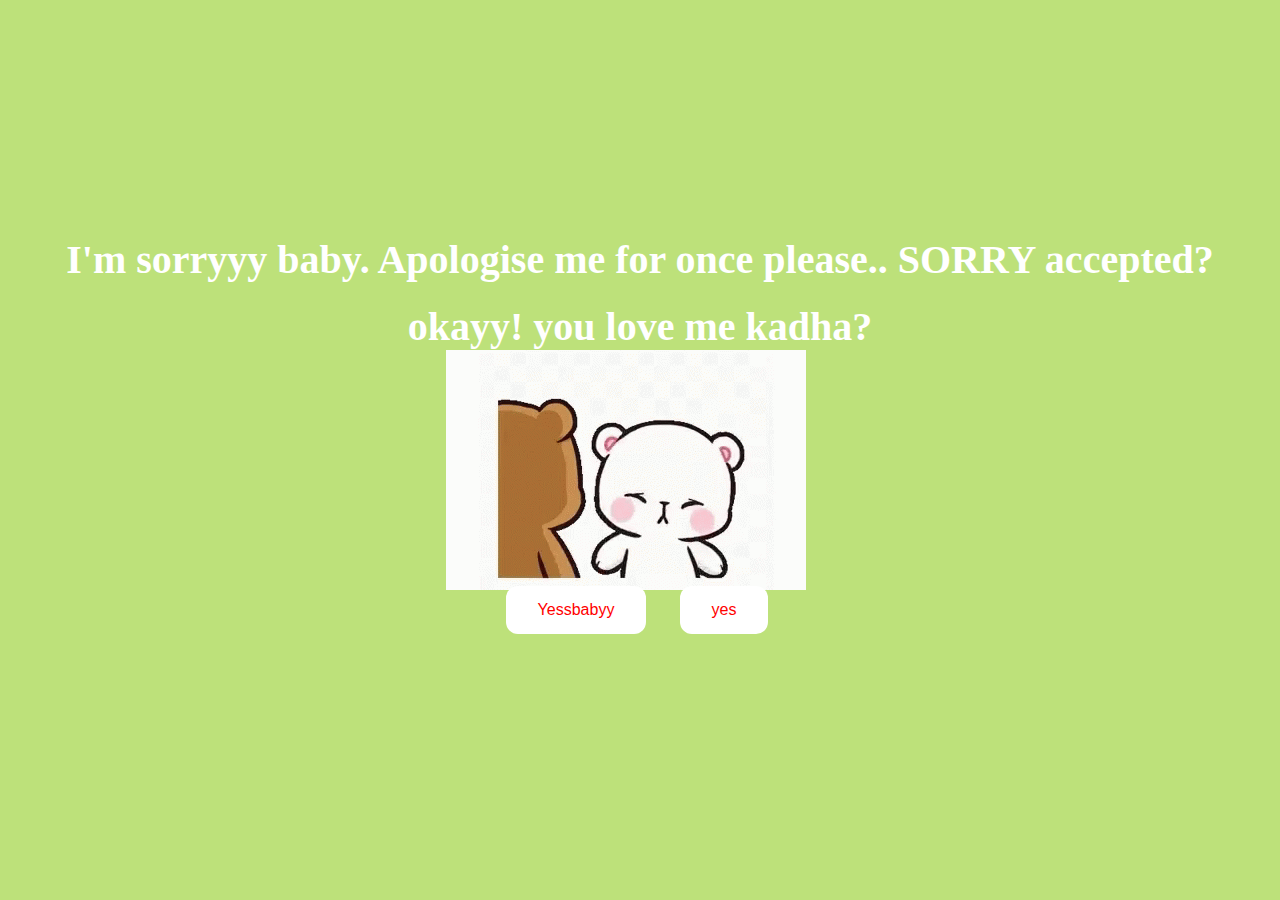
<file: index.html>
<!DOCTYPE html>
<html lang="en">
    <head>
        <link rel="stylesheet" href="./style.css">


    </head>
 <body>
        <div class="container">
       <div>
    <h1 class = "header_text"> I'm sorryyy baby. Apologise me for once please.. SORRY accepted?</h1>
    <h1 class = "header_text"> okayy! you love me kadha?</h1>
       </div>
       <div class="gif_container">
        <img src="kenss.gif" alt="Cute animated illustration">
           </div>
       <div class= "buttons">
        <button class="btn" id = "yessyessbabyButton" onclick="nextPage()">Yessbabyy</button>
        <button class="btn" id ="yesButton" onmouseover="moveButton()" onclick="moveButton()">yes</button> 
        <script>
            function nextPage() {
                window.location.href = "yes.html";
            }

            function moveButton() {
                var x = Math.random() * (window.innerWidth - document.getElementById('yesButton').offsetWidth) - 85;
                var y = Math.random() * (window.innerHeight - document.getElementById('yesButton').offsetHeight) - 48;
                document.getElementById('yesButton').style.left = `${x}px`;
                document.getElementById('yesButton').style.top = `${y}px`;
            }
        </script>
       </div>   
        </div>     
 </body>
</html>
</file>
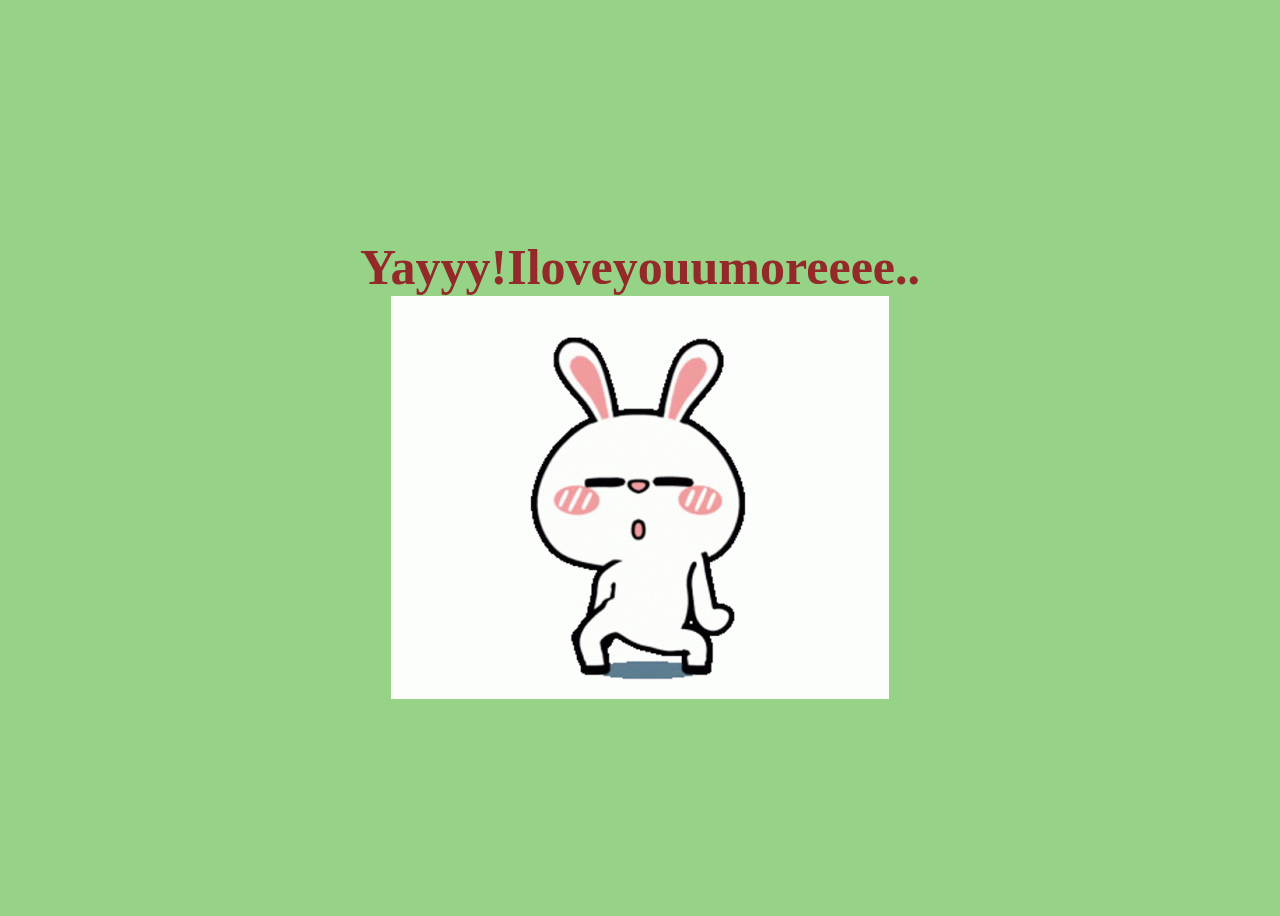
<file: yes.html>
<!DOCTYPE html>
<html lang="en">
    <head>
        <link rel="stylesheet" href="./yes_style.css">

    </head>
    <body>
        <div class ="container">
            <div>
                <h1 class = "header_text">Yayyy!Iloveyouumoreeee..</h1>
        
        </div>
        <div class="gif_container">
            <img src="khjjj.gif" alt="Cute animated illustration">
        </div>
        </div>
    </body>
</html>
</file>
<file: style.css>
body{
    display: flex;
    justify-content: center;
    align-items: center;
    height: 90vh;
    background-color: rgb(189, 225, 122);
}

#yesButton {
    position: absolute;
    margin-left: 150px;
    transition: 0.5s;
}

#yessyessbabyButton {
    position: absolute;
    margin-right: 150px;
}

.header_text {
    font-family: 'Nunito';
    font-size: 40px;
    font-weight: bold;
    color: rgb(255, 255, 255);
    text-align: center;
    margin-top: 20px;
    margin-bottom: 0;
}

.buttons {
    display: flex;
    flex-direction: row;
    justify-content: center;
    align-items: center;
    margin-top: 20px;
    margin-left: 20px;
}

.btn {
    background-color: #ffffff;
    color: red;
    padding: 15px 32px;
    text-align: center;
    display: inline-block;
    font-size: 16px;
    margin: 4px 2px;
    cursor: pointer;
    border: none;
    border-radius: 12px;
    transition: background-color 0.3s ease;
}

.gif_container {
     display: flex;
     justify-content: center;
     align-items: center;
}

@media only screen and (max-width: 320px) and (max-height: 568px){
 body{
height: 100vh;
 }

 .header_text {
font-size: 20px;
 }

 img {
    height: 60vh;
 }

 .btn {
    padding: 10px 18px;
    font-size: 12px;
 }
}   

@media only screen and (max-width: 414px) and (max-height: 736px) {
    body {
        height: 90vh;
    }

    .header_text {
        font-size: 28px;

    }

    img {
      height: 60vh;
    }

    .btn {
        padding: 15px 25px;
        font-size: 24px;
    }
}
</file>
<file: yes_style.css>
body {
    display: flex;
    justify-content: center;
    align-items: center;
    height: 100vh;
    background-color: rgb(151, 211, 134);

}

.header_text {
    font-family: 'Nunito';
    font-size: 50px;
    font-weight: bold;
    color:rgb(147, 41, 41);
    text-align: center;
    margin-top: 20px;
    margin-bottom: 0px;

}


.gif_container {
    display: flex;
    justify-content: center;
    align-items: center;
}
</file>
